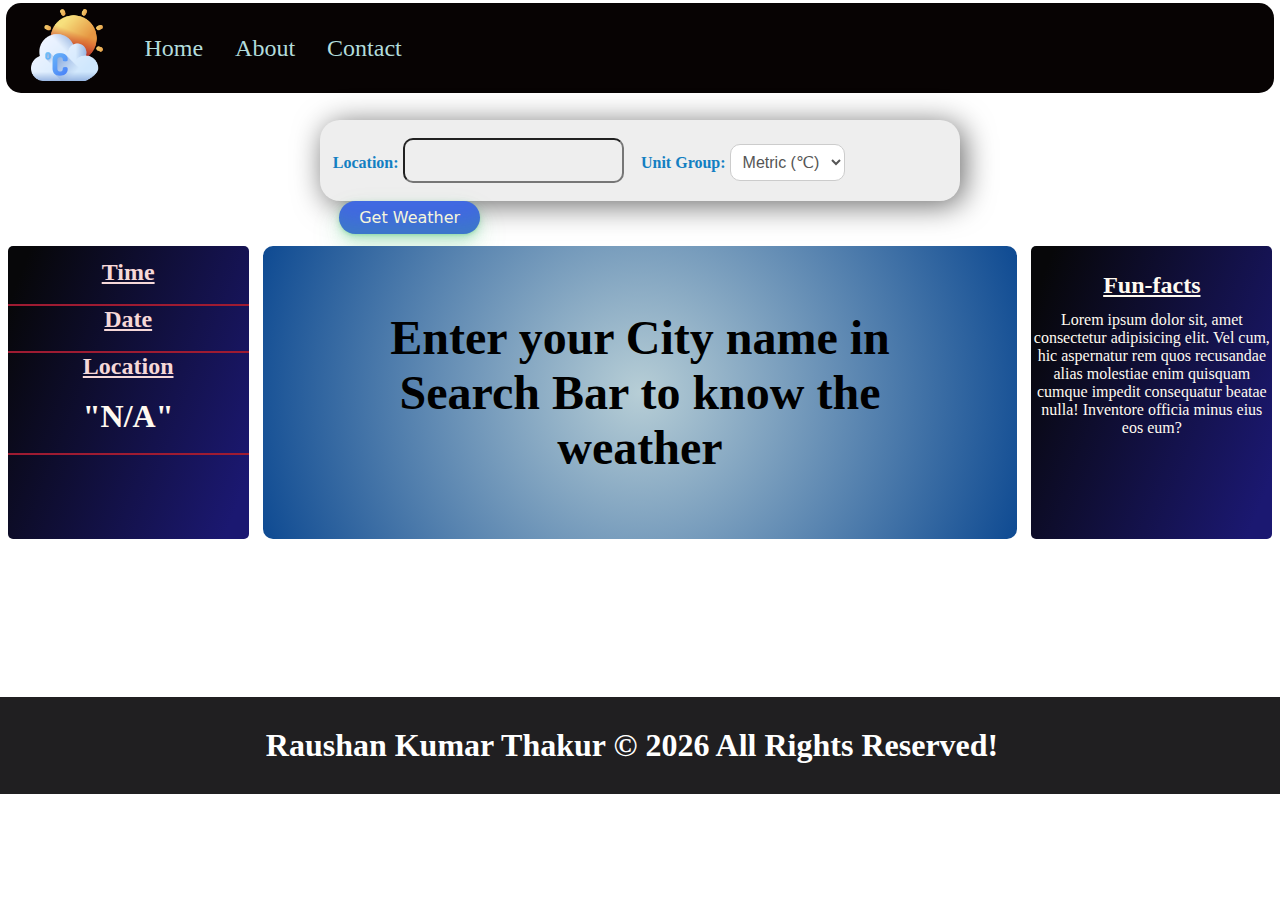
<file: index.html>
<!DOCTYPE html>
<html>

<head>
  <meta charset="utf-8">
  <meta name="viewport" content="width=device-width">
  <title>Weather Website</title>
  <link rel="icon" type="image/x-icon" href="icons/favicon1.png">
  <link href="style.css" rel="stylesheet" type="text/css" />
</head>

<body>
  <nav>
    <ul>
      <li><a href="index.html"><img src="icons/logo.png" id="website_logo"></a></li>
      <li><a href="index.html" id="home"> Home </a></li>
      <li><a href="pagenotfound.html" id="about"> About </a></li>
      <li><a href="https://www.linkedin.com/in/hackerraushan/" target="_blank" id="contact"> Contact </a></li>
    </ul>
  </nav>

  <form id="weather-form">
    <label id="label-for-location" for="location">Location</label>
    <input type="text" id="location" name="location">

    <label id="label-for-unitGroup" for="unitGroup">Unit Group</label>
    <select id="unitGroup" name="unitGroup">
      <option value="metric">Metric (&#x2103)</option>
      <option value="us">US (&#x2109)</option>
    </select>

    <button type="submit" class="btn">Get Weather</button>
  </form>

  <div class="content">

    <div class="container-left-info">
      <h2 style="text-decoration: underline;color: #F6D8D8;">Time</h2>
      <div id="time"></div>
      <hr>
      <h2 style="text-decoration: underline;color: #F6D8D8;">Date</h2>
      <div id="date"></div>
      <hr>
      <h2 style="text-decoration: underline;color: #F6D8D8;">Location</h2>
      <div id="location">"N/A"</div>
      <hr>
    </div>

    <div class="container-weather">
      <p id="msg"> Enter your City name in Search
        Bar to know the weather</p>
    </div>

    <div class="container-right-info">
      <h2 style="text-decoration: underline">Fun-facts</h2>
      Lorem ipsum dolor sit, amet consectetur adipisicing elit. Vel cum, hic aspernatur rem quos recusandae alias
      molestiae enim quisquam cumque impedit consequatur beatae nulla! Inventore officia minus eius eos eum?
    </div>
  </div>
  <footer>
    <p> Raushan Kumar Thakur &copy;
      <script>document.write(new Date().getFullYear());</script> All Rights Reserved! &nbsp
    </p>
  </footer>



  <script src=" script.js">
  </script>
  <!-- <script src="https://replit.com/public/js/replit-badge-v2.js" theme="dark" position="bottom-right"></script> -->
</body>

</html>
</file>
<file: style.css>
html {
  height: 100%;
  width: 100%;
}
*{
  margin: 0;
  padding: 0;
}
nav {
  display: flex;
  background-color: rgb(7, 3, 3);
  width: 99vw;
  height: 10vh;
  border-radius: 15px;
  margin: 3px 0.5vw 15px 0.5vw
}
ul {
  display: flex;
  flex-direction: row;
  align-items: center;
}

li {
  display: inline;
  /* color: beige; */
  margin: 1em;
  
}

nav ul li a{
  color: rgb(178, 220, 220);
  text-decoration: none;
  font-size: 1.5em;
  font-family: Dancing Script, oblique;
  -webkit-user-select: none;
  -khtml-user-select: none;
  -moz-user-select: none;
  -ms-user-select: none;
  -o-user-select: none;
  user-select: none;
}

nav ul li a:hover{
  font-weight: bolder;
  text-decoration: underline 1.5px solid rgb(138, 70, 106);
}

#website_logo{
  margin:10px 1vh;
  height: 8vh;
  width: 8vh;
  cursor: pointer;
}

.rounded-corners{
  border-radius: 30px;
}

#weather-form{
  width: 50vw;
  height: 9vh;
  border-radius: 20px;
  background-color: #eeeeee;
  margin-left: 25%;
  margin-top: 3vh;
  box-shadow: 4px 4px 30px rgba(0, 0, 0, 0.6);
}

#weather-form input {
  height: 3.5vh;
  width: 15vw;
  /* border: none; */
  padding: 0.5vh 1vw;
  background-color: transparent;
  font-size: 1.5em;
  border-radius: 10px;
}

#label-for-location, label{
  color: #137fc2;
  font-weight: bold;
  display: inline-block;
  /* margin-left: 1vw; */
  margin: 3.75vh 0vw 0vw 1vw; 
}
label:after { content: ": " }

#unitGroup {
  /* display: block; */
  margin: 10px 0;
  padding: 8px;
  border: 1px solid #ccc;
  border-radius: 10px;
  font-size: 16px;
  color: #555;
  background-color: #fff;
}


.btn {
  margin-left: 1.5vw;
  background-color: #4169E1;
  border-radius: 100px;
  box-shadow: rgba(44, 187, 99, .2) 0 -25px 18px -14px inset,rgba(44, 187, 99, .15) 0 1px 2px,rgba(44, 187, 99, .15) 0 2px 4px,rgba(44, 187, 99, .15) 0 4px 8px,rgba(44, 187, 99, .15) 0 8px 16px,rgba(44, 187, 99, .15) 0 16px 32px;
  color: beige;
  cursor: pointer;
  display: inline-block;
  font-family: CerebriSans-Regular,-apple-system,system-ui,Roboto,sans-serif;
  padding: 7px 20px;
  text-align: center;
  text-decoration: none;
  transition: all 250ms;
  border: 0;
  font-size: 16px;
  user-select: none;
  -webkit-user-select: none;
  touch-action: manipulation;
}

.btn:hover {
  box-shadow: rgba(44,187,99,.35) 0 -25px 18px -14px inset,rgba(44,187,99,.25) 0 1px 2px,rgba(44,187,99,.25) 0 2px 4px,rgba(44,187,99,.25) 0 4px 8px,rgba(44,187,99,.25) 0 8px 16px,rgba(44,187,99,.25) 0 16px 32px;
  transform: scale(1.05) rotate(-1deg);
  font-weight: bold;
}

.content{
  display: flex;
}

.container-left-info, .container-right-info{
  width: 19vw;
  background-image: linear-gradient( 111.4deg,  rgba(7,7,9,1) 6.5%, rgba(27,24,113,1) 93.2% );
  margin: 5vh 0.6vw;
  border-radius: 5px;
  text-align: center;
  color: rgb(255,250,240);
  padding-top: 1vw;
  min-width: 150px;
}

.container-right-info h2{
  padding: 1vw;
}

#time, #date, #location, #timezone, .more-info{
  font-size: 2em;
  font-weight: bolder;
  margin: 2vh 0 2vh 0;
}

hr{
  border: 1px solid #9e1b32;
}

.container-weather{
  width: 59.5vw;
  background: radial-gradient(circle, rgba(183,206,214,1) 0%, rgba(14,74,146,1) 100%);
  margin: 5vh 0.5vw;
  border-radius: 10px;
  min-width: 670px;
}

#msg{
  text-align: center;
  padding: 5vw;
  font-size: 3em;
  font-weight: bolder;
}

.card{
  width: 17.75vw;
  min-width: 204px;
  background-color: rgba(255, 255, 255, .15); 
  display: inline-block;
  margin: 3vh 0.6vw 3vh 0.9vw;
  cursor: pointer;
  user-select: none;
  background: rgba( 255, 255, 255, 0.3 );
  /* box-shadow: 0 8px 32px 0 rgba( 31, 38, 135, 0.37 ); */
  backdrop-filter: blur( 13px );
  border-radius: 10px;
  border: 1px solid rgba( 255, 255, 255, 0.18 );
  box-shadow: 5px 5px 22px 3px rgba(81,114,158,1);
}

.card h2{
  text-align: center;
}

.card-image{
  padding: 0.5vw;
  height: 6vw;
  width: 6vw;
  display: inline-block;
}

.card-upper-part{
  display: flex;
}

.upper-left {
  padding: 1vw;
}

.upper-left h1, .upper-left h3 {
  text-align: center;
}

.card-middle-part p {
  text-align: center;
  padding-top: 0.25vw;
  font-size: 1.25em;
}

.card-lower-part{
  padding: 1vw;
  display: flex;
  justify-content: center;
}

.card-lower-part h5{
  text-align: center;
}

.card-lower-left {
  margin: auto;
}

.card-lower-right {
  margin: auto;
}

footer{
  margin-top: 12.5vh;
  padding: 30px 0;
  background-color: #201f21;
  text-align: center;
  color: #fff;
  font-size: 2em;
  font-weight: bold;
  cursor: pointer;
  text-decoration: none;
  -webkit-user-select: none;
  -khtml-user-select: none;
  -moz-user-select: none;
  -ms-user-select: none;
  -o-user-select: none;
  user-select: none;
}

@media (max-width: 767px){
  /* .content{
    display: inline-flex;
  }
  .container-left-info{
    order: 1;
  }
  .container-weather{
    order: 2;
  }
  .container-right-info{
    order: 3;
  } */
  #weather-form{
    width: 100vw;
    margin-left: 0.5vw;
  }
}
</file>
